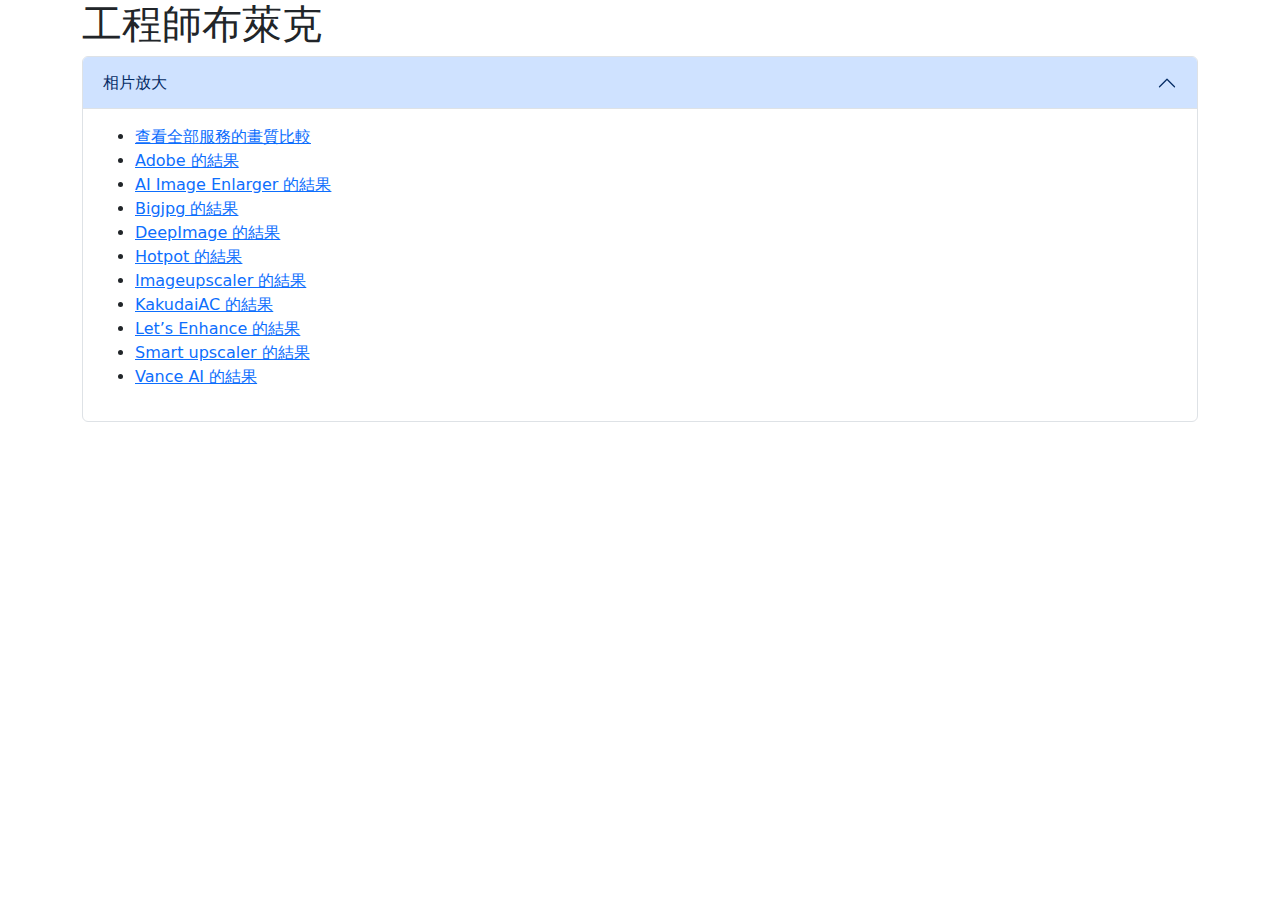
<file: index.html>
<!DOCTYPE html>
<html lang="zh">
<head>
    <meta charset="UTF-8">
    <title>工程師布萊克</title>
	<link rel="stylesheet" href="https://cdn.jsdelivr.net/npm/bootstrap@5.0.1/dist/css/bootstrap.min.css" integrity="undefined" crossorigin="anonymous">
	<style>
		
	</style>
</head>
<body>
	<!-- 工程師布萊克 https://aidaidme.com/ -->
    
	<div class="container">
		<h1>工程師布萊克</h1>
		
		
		<div class="accordion" id="accordionPanelsStayOpenExample">
		  <div class="accordion-item">
			<h2 class="accordion-header" id="panelsStayOpen-headingOne">
			  <button class="accordion-button" type="button" data-bs-toggle="collapse" data-bs-target="#panelsStayOpen-collapseOne" aria-expanded="true" aria-controls="panelsStayOpen-collapseOne">
				相片放大
			  </button>
			</h2>
			<div id="panelsStayOpen-collapseOne" class="accordion-collapse collapse show" aria-labelledby="panelsStayOpen-headingOne">
			  <div class="accordion-body">
				<ul>
					<li><a href="./image-enlarger-all.html">查看全部服務的畫質比較</a></li>
					<li><a href="./image-enlarger-adobe.html">Adobe 的結果</a></li>
					<li><a href="./image-enlarger-aiimageenlarger.html">AI Image Enlarger 的結果</a></li>
					<li><a href="./image-enlarger-bigjpg.html">Bigjpg 的結果</a></li>
					<li><a href="./image-enlarger-deepimage.html">DeepImage 的結果</a></li>
					<li><a href="./image-enlarger-hotpot.html">Hotpot 的結果</a></li>
					<li><a href="./image-enlarger-imageupscaler.html">Imageupscaler 的結果</a></li>
					<li><a href="./image-enlarger-kakudaiac.html">KakudaiAC 的結果</a></li>
					<li><a href="./image-enlarger-letsenhance.html">Let’s Enhance 的結果</a></li>
					<li><a href="./image-enlarger-smartupscaler.html">Smart upscaler 的結果</a></li>
					<li><a href="./image-enlarger-vanceai.html">Vance AI 的結果</a></li>
				</ul>
			  </div>
			</div>
		  </div>
		  
		</div>
		
		
		
	<script type="text/javascript" src="https://cdnjs.cloudflare.com/ajax/libs/jquery/2.2.4/jquery.min.js"></script>
	<script src="https://cdn.jsdelivr.net/npm/bootstrap@5.0.1/dist/js/bootstrap.min.js" crossorigin="anonymous"></script>
	<script type="text/javascript">
    $(function () {
		$("a").attr("target","_blank");
        //var imagesCompareElement = $('.js-img-compare').imagesCompare();
        //var imagesCompare = imagesCompareElement.data('imagesCompare');
        //var events = imagesCompare.events();
    });
	</script>
</body>
</html>
</file>
